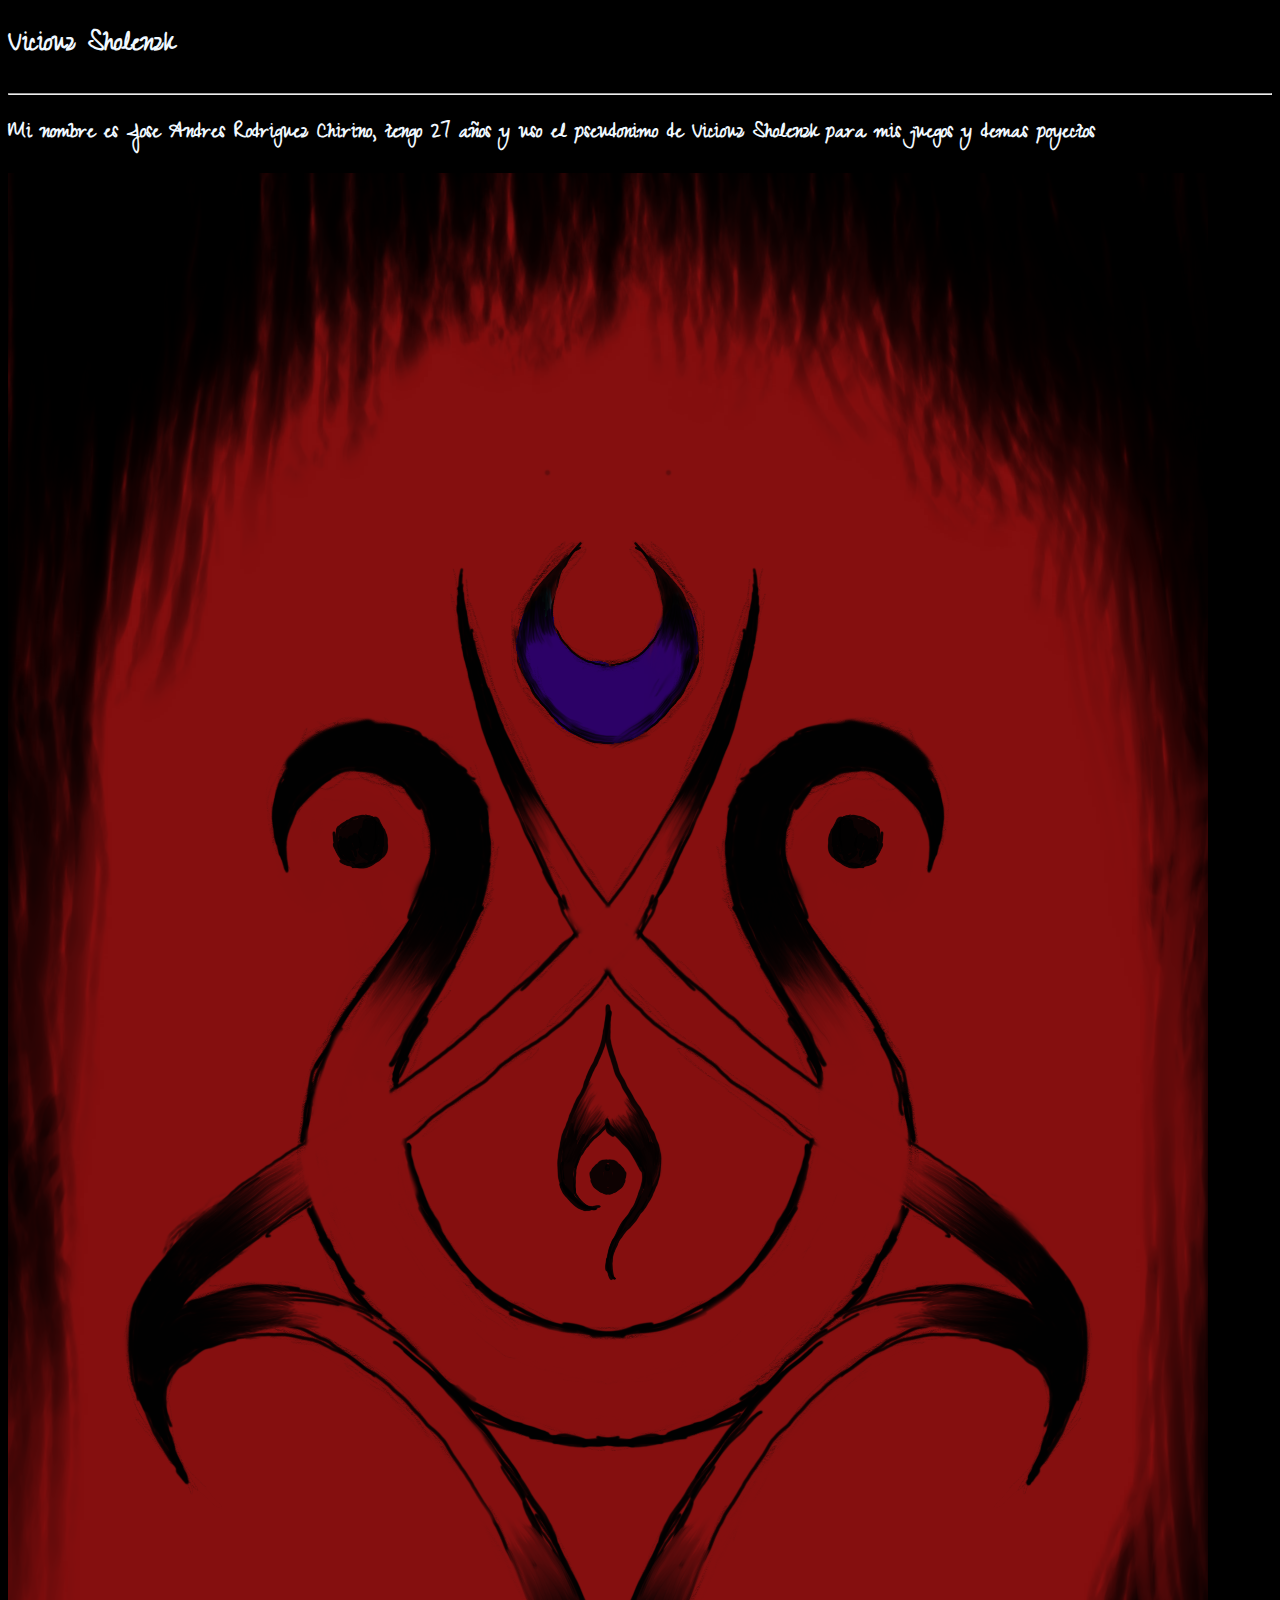
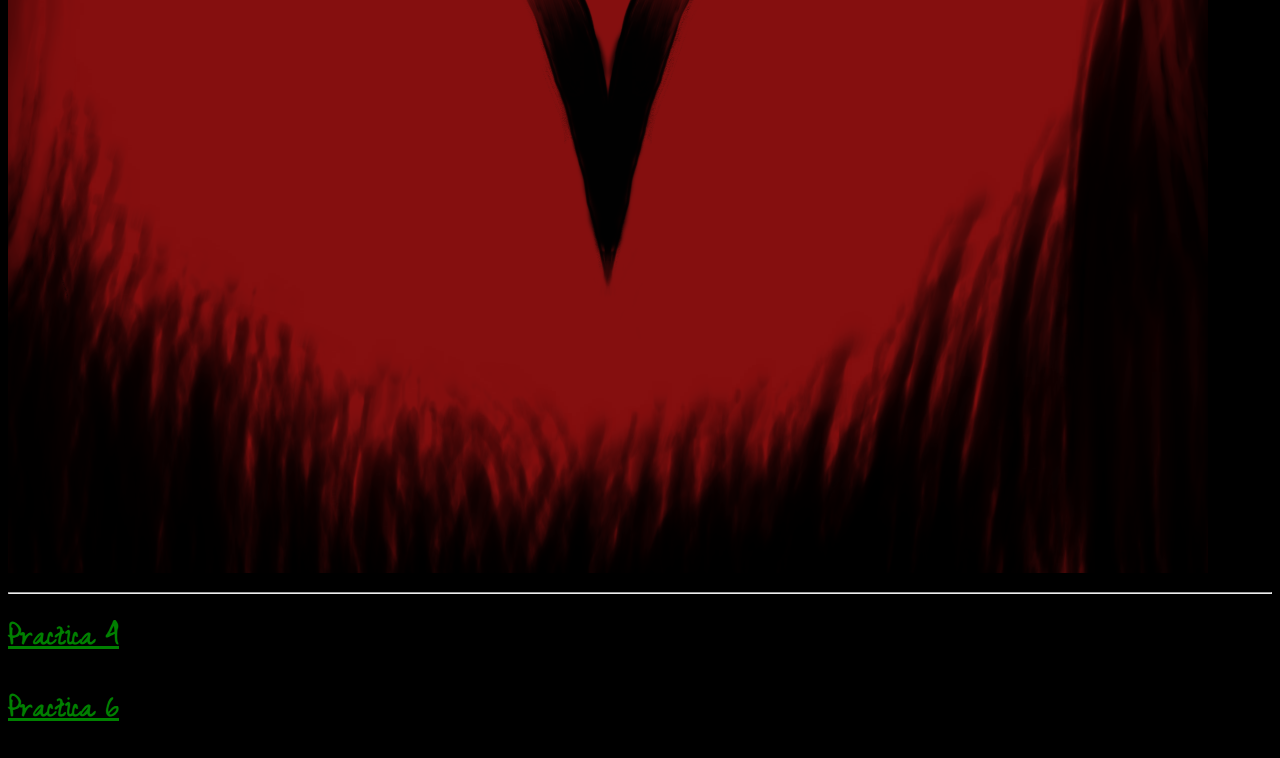
<file: docs/index.html>
<!DOCTYPE html>
<html lang="en">
<head>
    <meta charset="UTF-8">
    <meta name="viewport" content="width=device-width, initial-scale=1.0">
    <title>Viciouz Sholenzk</title>
    <link rel="stylesheet" href="styles.css"/>
    <link rel="preconnect" href="https://fonts.googleapis.com">
<link rel="preconnect" href="https://fonts.gstatic.com" crossorigin>
<link href="https://fonts.googleapis.com/css2?family=Zeyada&display=swap" rel="stylesheet">
</head>
<body>
    <h1>Viciouz Sholenzk</h1>
    <hr />
    <h2>Mi nombre es Jose Andres Rodriguez Chirino, tengo 27 años y uso el pseudonimo de Viciouz Sholenzk para mis juegos y demas poyectos</h2>
    <img src="imgs/Immanis.png" alt="Viciouz sigil">
    <hr/>
    <h1> <a href="Practica4/practica4.html">Practica 4</a></h1>
    <h1> <a href="Practica6/index.html">Practica 6</a></h1>
</body>
</html>
</file>
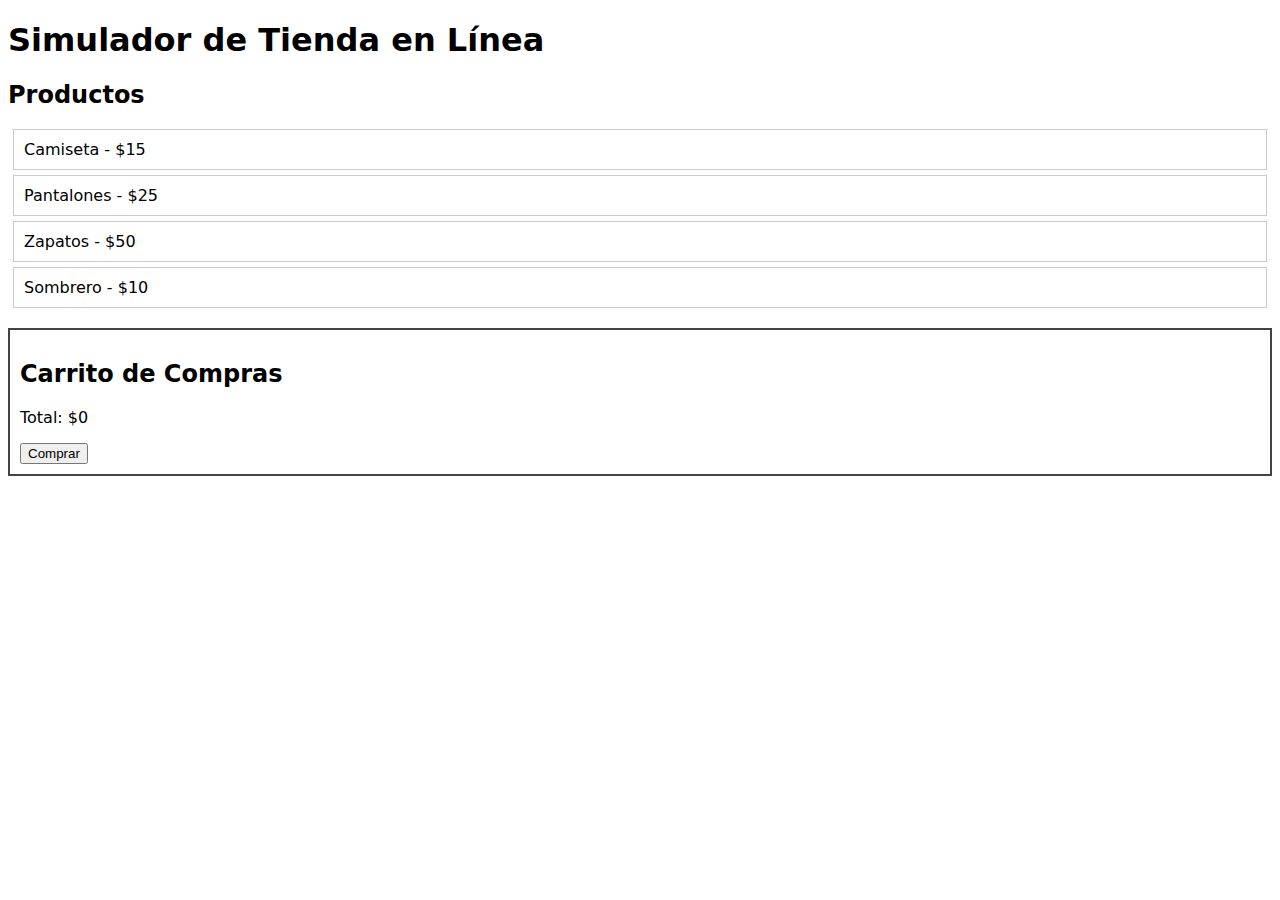
<file: docs/Practica6/index.html>
<!DOCTYPE html>
<html lang="es">
  <head>
    <meta charset="UTF-8" />
    <meta name="viewport" content="width=device-width, initial-scale=1.0" />
    <title>Simulador de Tienda en Línea</title>
    <link rel="stylesheet" href="./style.css" />
  </head>
  <body>
    <h1>Simulador de Tienda en Línea</h1>
    <section id="productos">
      <h2>Productos</h2>
      <article
        class="producto"
        data-id="1"
        data-nombre="Camiseta"
        data-precio="15"
      >
        Camiseta - $15
      </article>
      <article
        class="producto"
        data-id="2"
        data-nombre="Pantalones"
        data-precio="25"
      >
        Pantalones - $25
      </article>
      <article
        class="producto"
        data-id="3"
        data-nombre="Zapatos"
        data-precio="50"
      >
        Zapatos - $50
      </article>
      <article
        class="producto"
        data-id="4"
        data-nombre="Sombrero"
        data-precio="10"
      >
        Sombrero - $10
      </article>
    </section>
    <section id="mensaje-compra" class="hidden">
      <div class="float">
          <h2>Procesando compra</h2>
          <p>Espere un momento</p>
          <div class="loader" id="loader"></div>
      </div>
  </div> 
  </section>
    <section id="carrito" class="carrito">
      <h2>Carrito de Compras</h2>
      <ol id="lista-carrito"></ol>
      <p>Total: $<span id="total-carrito">0</span></p>
      <button id="btn-compra">Comprar</button>
    </section>
    <script src="main.js" type="module"></script>
  </body>
</html>
</file>
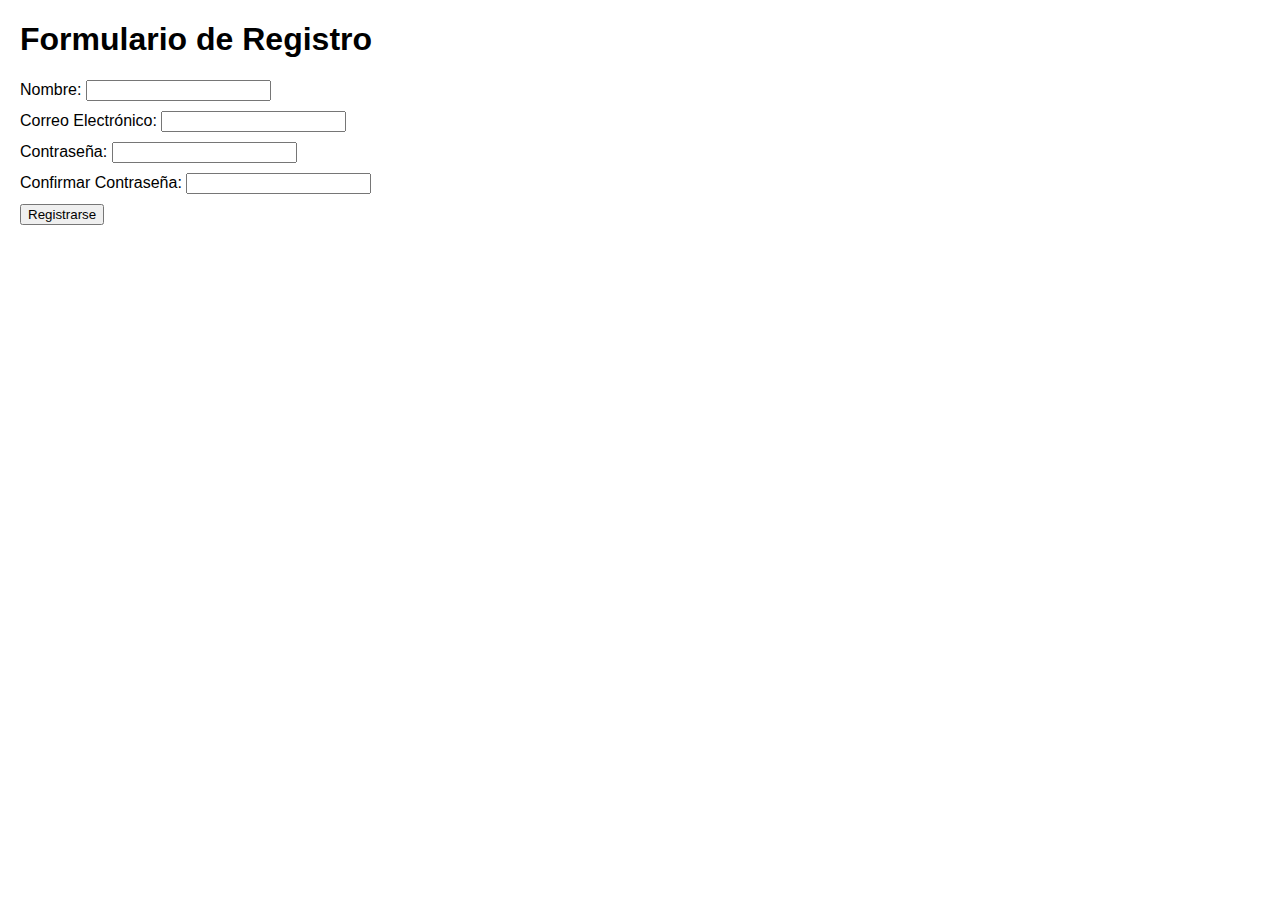
<file: docs/Practica7/index.html>
<!DOCTYPE html>
<html lang="es">
<head>
  <meta charset="UTF-8">
  <meta name="viewport" content="width=device-width, initial-scale=1.0">
  <title>Formulario de Registro</title>
  <link rel="stylesheet" href="./css/style.css">
</head>
<body>
  <h1>Formulario de Registro</h1>
  <form id="registroForm">
    <div>
      <label for="nombre">Nombre:</label>
      <input type="text" id="nombre" name="nombre" required>
      <small class="error" id="errorNombre"></small>
    </div>
    <div>
      <label for="correo">Correo Electrónico:</label>
      <input type="email" id="correo" name="correo" required>
      <small class="error" id="errorCorreo"></small>
    </div>
    <div>
      <label for="password">Contraseña:</label>
      <input type="password" id="password" name="password" required>
      <small class="error" id="errorPassword"></small>
    </div>
    <div>
      <label for="confirmPassword">Confirmar Contraseña:</label>
      <input type="password" id="confirmPassword" name="confirmPassword" required>
      <small class="error" id="errorConfirmPassword"></small>
    </div>
    <button type="submit">Registrarse</button>
  </form>

  <!-- Loader -->
  <div id="loader" style="display: none;">
    <p>Procesando registro...</p>
    <div class="spinner"></div>
  </div>

  <!-- Mensaje de éxito -->
  <div id="successMessage" style="display: none;">
    <p>Registro completado exitosamente.</p>
  </div>

  <script src="./js/main.js"></script>
</body>
</html>
</file>
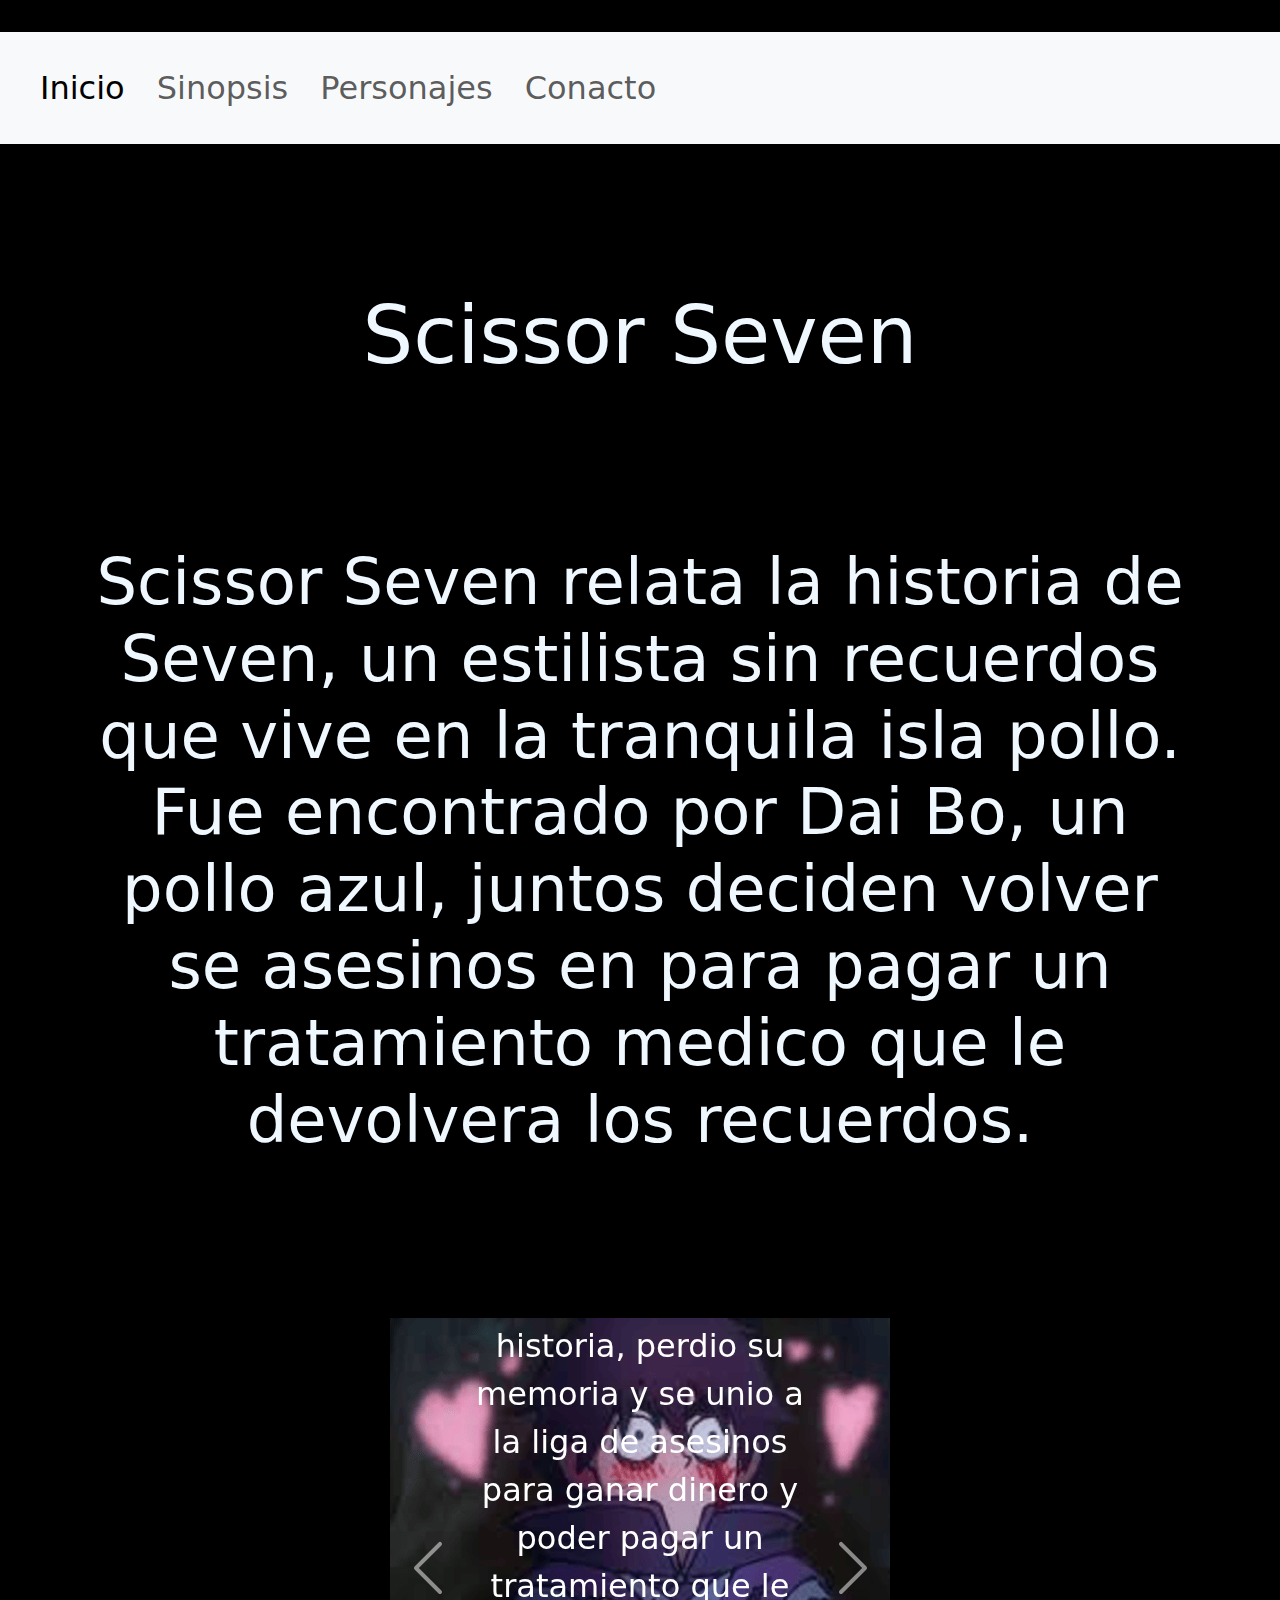
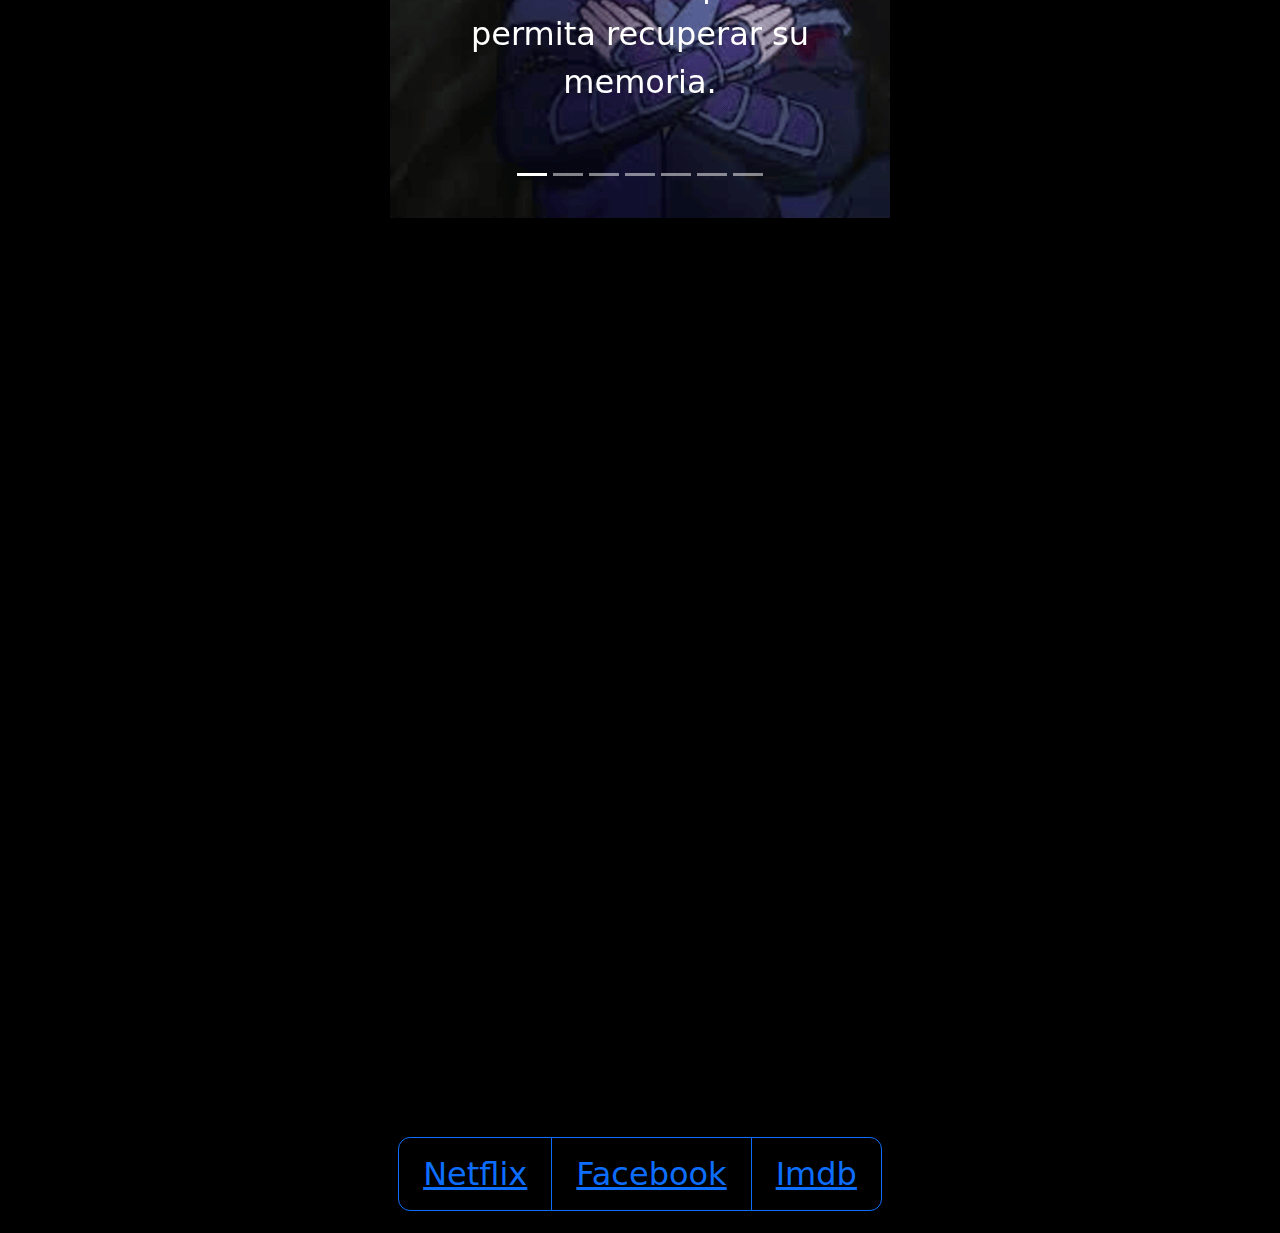
<file: docs/Practica4/practica4.html>
<!DOCTYPE html>
<html lang="en">
  <head>
    <meta charset="UTF-8" />
    <meta name="viewport" content="width=device-width, initial-scale=1.0" />
    <meta http-equiv="X-UA-Compatible" content="ie=edge" />
    <link rel="preconnect" href="https://fonts.googleapis.com">
<link rel="preconnect" href="https://fonts.gstatic.com" crossorigin>
<link href="https://fonts.googleapis.com/css2?family=Zeyada&display=swap" rel="stylesheet">
    <link rel="stylesheet" href="style.css"/>
    <link href="https://cdn.jsdelivr.net/npm/bootstrap@5.3.3/dist/css/bootstrap.min.css" rel="stylesheet" integrity="sha384-QWTKZyjpPEjISv5WaRU9OFeRpok6YctnYmDr5pNlyT2bRjXh0JMhjY6hW+ALEwIH" crossorigin="anonymous">
      
    </head>
    <!--NavBar-->
    <header>
      <nav class="navbar" ></nav>
    <nav class="navbar navbar-expand-lg bg-body-tertiary" style="background-color: #e3f2fd;">
        <div class="container-fluid">
          <button class="navbar-toggler" type="button" data-bs-toggle="collapse" data-bs-target="#navbarNav" aria-controls="navbarNav" aria-expanded="false" aria-label="Toggle navigation">
            <span class="navbar-toggler-icon"></span>
          </button>
          <div class="collapse navbar-collapse" id="navbarNav">
            <ul class="navbar-nav">
              <li class="nav-item">
                <a class="nav-link active" aria-current="page" href="Inicio">Inicio</a>
              </li>
              <li class="nav-item">
                <a class="nav-link" href="Sinopsis">Sinopsis</a>
              </li>
              <li class="nav-item">
                <a class="nav-link" href="Personajes">Personajes</a>
              </li>
              <li class="nav-item">
                <a class="nav-link" href="Contacto">Conacto</a>
              </li>
            </ul>
          </div>
        </div>
      </nav>
    </header>
    <body>

      <br>
      <br>
      <br>

    <!--Inicio-->
    <div class="container text-center">
        <div class="row justify-content-md-center" id="Inicio">
          <div class="col-md-auto">
            <h1>
            Scissor Seven
          </h1>
          </div>
        </div>
    </div>

    <br>
    <br>
    <br>
    <!--Sinopsis-->
    <div id="Sinopsis" class="container text-center" >
        <div class="row justify-content-md-center">
          <div class="col-md-auto">
            <h2>
            Scissor Seven relata la historia de Seven, un estilista sin recuerdos que
            vive en la tranquila isla pollo. Fue encontrado por Dai Bo, un pollo azul,
            juntos deciden volver se asesinos en para pagar un tratamiento medico que
            le devolvera los recuerdos.
          </h2>
          </div>
        </div>
    </div>
<br>
      <br>
      <br>
    <!--Personajes-->
    <div id="Sinopsis" class="container text-center" >
      <div class="row justify-content-md-center">
        <div class="col-md-auto">
         <div id="carouselExampleCaptions" class="carousel slide">
          <div class="carousel-indicators">
        <button type="button" data-bs-target="#carouselExampleCaptions" data-bs-slide-to="0" class="active" aria-current="true" aria-label="Slide 1"></button>
        <button type="button" data-bs-target="#carouselExampleCaptions" data-bs-slide-to="1" aria-label="Slide 2"></button>
        <button type="button" data-bs-target="#carouselExampleCaptions" data-bs-slide-to="2" aria-label="Slide 3"></button>
        <button type="button" data-bs-target="#carouselExampleCaptions" data-bs-slide-to="3" aria-label="Slide 4"></button>
        <button type="button" data-bs-target="#carouselExampleCaptions" data-bs-slide-to="4" aria-label="Slide 5"></button>
        <button type="button" data-bs-target="#carouselExampleCaptions" data-bs-slide-to="5" aria-label="Slide 6"></button>
        <button type="button" data-bs-target="#carouselExampleCaptions" data-bs-slide-to="6" aria-label="Slide 7"></button>
          </div>
           <div class="carousel-inner">
        <div class="carousel-item active">
          <img src="../imgs/Seven.png" class="d-block w-100" alt="Seven">
          <div class="carousel-caption d-none d-md-block">
            <h5>Seven</h5>
            <p>Protagonista de la historia, perdio su memoria y se unio a la liga de asesinos para ganar dinero y poder pagar un tratamiento que le permita recuperar su memoria.</p>
          </div>
        </div>

        <div class="carousel-item">
          <img src="../imgs/thirteenDress.png" class="d-block w-100" alt="">
          <div class="carousel-caption d-none d-md-block">
            <h5>Thirteen</h5>
            <p>Co-protagonista de la historia, forma parte de la liga de asesinos y en un principio busca matar a seven.</p>
          </div>
        </div>

        <div class="carousel-item">
          <img src="../imgs/Dai_Bo.png" class="d-block w-100" alt="Dai_Bo">
          <div class="carousel-caption d-none d-md-block">
            <h5>Dai Bo</h5>
            <p>Mejor amigo y manager de seven; se encarga de encontrar contratos para seven y monta una peluqueria para encubrir su verdadera profesion.</p>
          </div>
        </div>

        <div class="carousel-item">
          <img src="../imgs/XiaoFei.png" class="d-block w-100" alt="Xiao Fei">
          <div class="carousel-caption d-none d-md-block">
            <h5>Xiao Fei</h5>
            <p>Hijo adoptivo de Dai Bo, su padre murio en una pelea de gallos y era el mejor amigo de Dai Bo.</p>
          </div>
        </div>
        <div class="carousel-item">
          <img src="../imgs/Stanprince.png" class="d-block w-100" alt="Stanprince">
          <div class="carousel-caption d-none d-md-block">
            <h5>Principe de la nacion de Stan</h5>
            <p>Antagonista de la historia. Proviene de una nacion con tecnologia muy avanzada, ha hecho infinidad de experimentos con humanos.</p>
          </div>
        </div>

        <div class="carousel-item">
          <img src="../imgs/Eleven.png" class="d-block w-100" alt="Eleven">
          <div class="carousel-caption d-none d-md-block">
            <h5>Eleven</h5>
            <p>Antagonista de la historia. Hermana de thirteen, tambien busca matar a Seven.</p>
          </div>
        </div>

        <div class="carousel-item">
          <img src="../imgs/He_Dachun.png" class="d-block w-100" alt="He Dachun">
          <div class="carousel-caption d-none d-md-block">
            <h5>He Dachun</h5>
            <p>Es un guarda espaldas con valores y codigos muyu estrictos, da su vida para proteger a quien lo contrata, carece de cerebro pero lo compensa con lealtad.</p>
          </div>
        </div>
        
           </div>
           <button class="carousel-control-prev" type="button" data-bs-target="#carouselExampleCaptions" data-bs-slide="prev">
            <span class="carousel-control-prev-icon" aria-hidden="true"></span>
            <span class="visually-hidden">Previous</span>
           </button>
            <button class="carousel-control-next" type="button" data-bs-target="#carouselExampleCaptions" data-bs-slide="next">
            <span class="carousel-control-next-icon" aria-hidden="true"></span>
            <span class="visually-hidden">Next</span>
        </button>
      </div>
    </div>
  </div>
<br>
<br>
<br>

<!--Youtube-->
<div class="ratio ratio-16x9">
<a href=""><iframe width="880" height="500" src="https://www.youtube.com/embed/Ta8LCt2KouI?si=QZdizhlBQ4Jfn1mG" title="YouTube video player" frameborder="0" allow="accelerometer; autoplay; clipboard-write; encrypted-media; gyroscope; picture-in-picture; web-share" referrerpolicy="strict-origin-when-cross-origin" allowfullscreen></iframe></a>
</div>

<br>
<br>
<br>
<!-- redes -->
<h1>
<div class="btn-group" role="group" aria-label="Basic outlined example">
  <button type="button" class="btn btn-outline-primary"><a href="https://www.netflix.com/mx/title/81156880">Netflix</a></button>
  <button type="button" class="btn btn-outline-primary"><a href="https://www.facebook.com/scissorseven7/?locale=es_LA">Facebook</a></button>
  <button type="button" class="btn btn-outline-primary"><a href="https://www.imdb.com/title/tt10384610/">Imdb</a></button>
</div>
</h1>
  </body>
  <script src="https://cdn.jsdelivr.net/npm/bootstrap@5.3.3/dist/js/bootstrap.bundle.min.js" integrity="sha384-YvpcrYf0tY3lHB60NNkmXc5s9fDVZLESaAA55NDzOxhy9GkcIdslK1eN7N6jIeHz" crossorigin="anonymous"></script>
</html>
</file>
<file: docs/styles.css>
html {
    font-family: "Zeyada", cursive;
    font-size: 16px;
    background-color: black;
    color: aliceblue;
    scroll-behavior: smooth;
  }
  a {
    color: green;
  }
  a:hover {
    color: indigo;
  }
  
  img,
  video {
    height: auto;
    max-width: 100%;
  }
  
  td,
  th {
    border: 1px solid white;
  }
</file>
<file: docs/Practica6/style.css>
* {
  box-sizing: border-box;
}

body {
  font-family: system-ui, sans-serif;
}

.producto {
  border: 1px solid #ccc;
  padding: 10px;
  margin: 5px;
}

.carrito {
  border: 2px solid #444;
  padding: 10px;
  margin-top: 20px;
}

.loader {
  --d:22px;
  width: 6px;
  height: 6px;
  border-radius: 50%;
  color: #671099;
  box-shadow: 
    calc(1*var(--d))      calc(0*var(--d))     0 0,
    calc(0.707*var(--d))  calc(0.707*var(--d)) 0 1px,
    calc(0*var(--d))      calc(1*var(--d))     0 2px,
    calc(-0.707*var(--d)) calc(0.707*var(--d)) 0 3px,
    calc(-1*var(--d))     calc(0*var(--d))     0 4px,
    calc(-0.707*var(--d)) calc(-0.707*var(--d))0 5px,
    calc(0*var(--d))      calc(-1*var(--d))    0 6px;
  animation: l27 1s infinite steps(8);
}
@keyframes l27 {
  100% {transform: rotate(1turn)}
}
.hidden {
  display: none;
}
</file>
<file: docs/Practica7/css/style.css>
body {
  font-family: Arial, sans-serif;
  margin: 20px;
}

form div {
  margin-bottom: 10px;
}

.error {
  color: red;
  font-size: 0.9em;
}

.spinner {
  border: 4px solid rgba(0, 0, 0, 0.1);
  border-left-color: #000;
  border-radius: 50%;
  width: 24px;
  height: 24px;
  animation: spin 1s linear infinite;
}

@keyframes spin {
  to { transform: rotate(360deg); }
}

#loader, #successMessage {
  margin-top: 20px;
}
</file>
<file: docs/Practica4/style.css>
html {
    font-family: "Zeyada", cursive; 
    font-size: 32px;
    background-color: #000000;
    color: aliceblue;
    scroll-behavior: smooth;
  }
  body{
      background-color: black !important;
      color: aliceblue !important;
  }
  a {
    color: green;
  }
  a:hover {
    color: indigo;
  }
  
  img,
  video {
    height: auto;
    max-width: 100%;
    width: 50%;
  }

  .custom-carousel {
    height: 50%;
    width: cover;
}
.custom-carousel .carousel-inner, .custom-carousel .carousel-item, .custom-carousel .carousel-item img
 {
   height: 50%;
}
  
  td,
  th {
    border: 1px solid white;
  }
</file>
